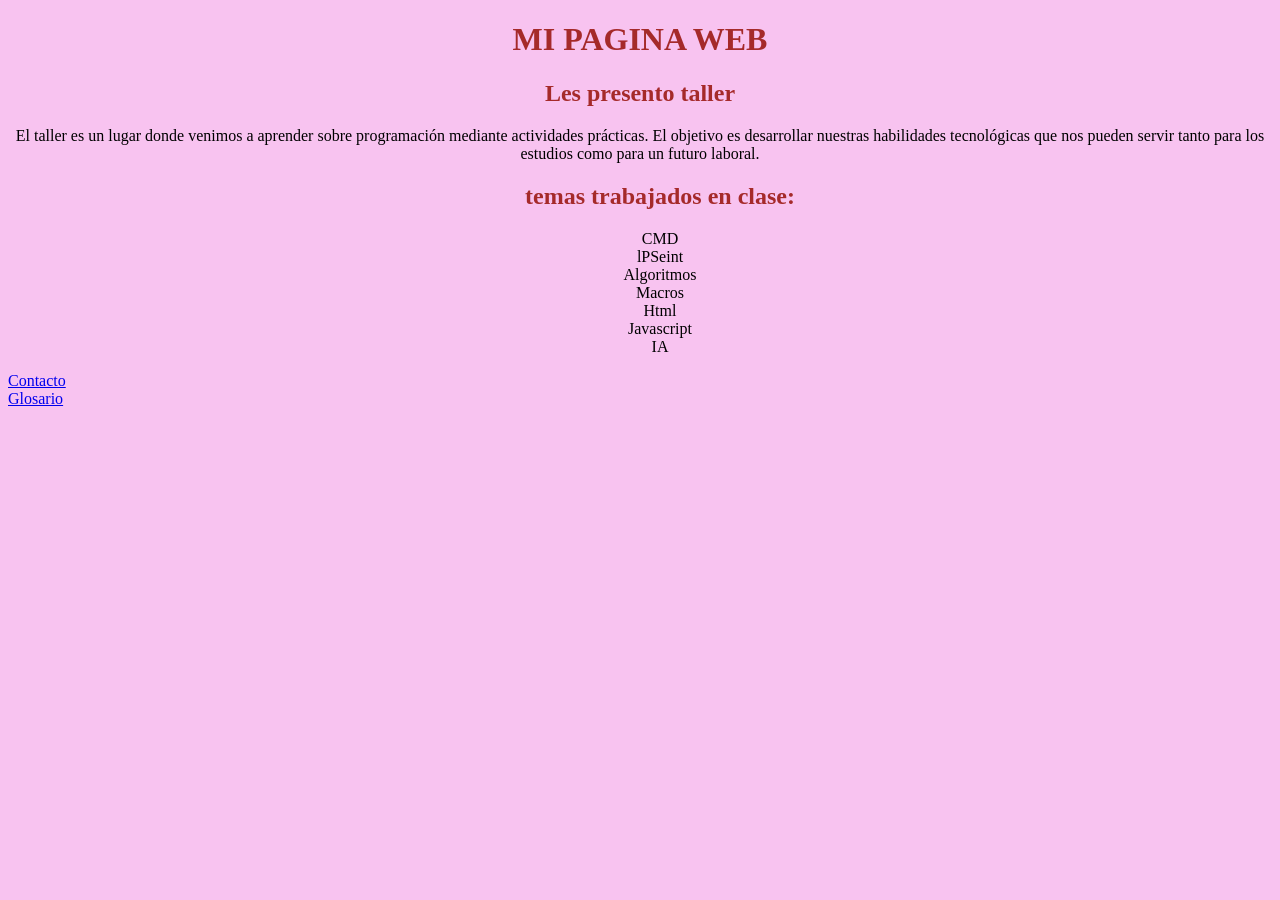
<file: index.html>
<!DOCTYPE html>
<html lang="en">
<head>
    <meta charset="UTF-8">
    <meta name="viewport" content="width=device-width, initial-scale=1.0">
    

<style> 
    body{
        background-color: rgba(245, 169, 234, 0.686);
    }
    h1{ 
        color: brown;
        text-align: center;
    }
    h2{
        color: brown;
        text-align: center;
    }
    p{
        text-align: center;
    }
    ul{
        text-align: center;
    }

</style>

</head>
    <!-- presentación de taller -->
<body>
    <h1>MI PAGINA WEB</h1>
    <h2>Les presento taller</h2>
    <p>El taller es un lugar donde venimos a aprender sobre programación mediante actividades prácticas. El objetivo es desarrollar nuestras habilidades tecnológicas que nos pueden servir tanto para los estudios como para un futuro laboral.</p>
    <ul>
        <h2>temas trabajados en clase:</h2>
        CMD
        <br>
         lPSeint
         <br> 
         Algoritmos
         <br> 
         Macros
         <br>  
         Html
         <br> 
         Javascript
         <br> 
         IA 
         <br>
    </ul>

    <a href="contacto.html">Contacto</a>
    <br>
    <a href="Glosario.html">Glosario</a>

</body>
</html>
</file>
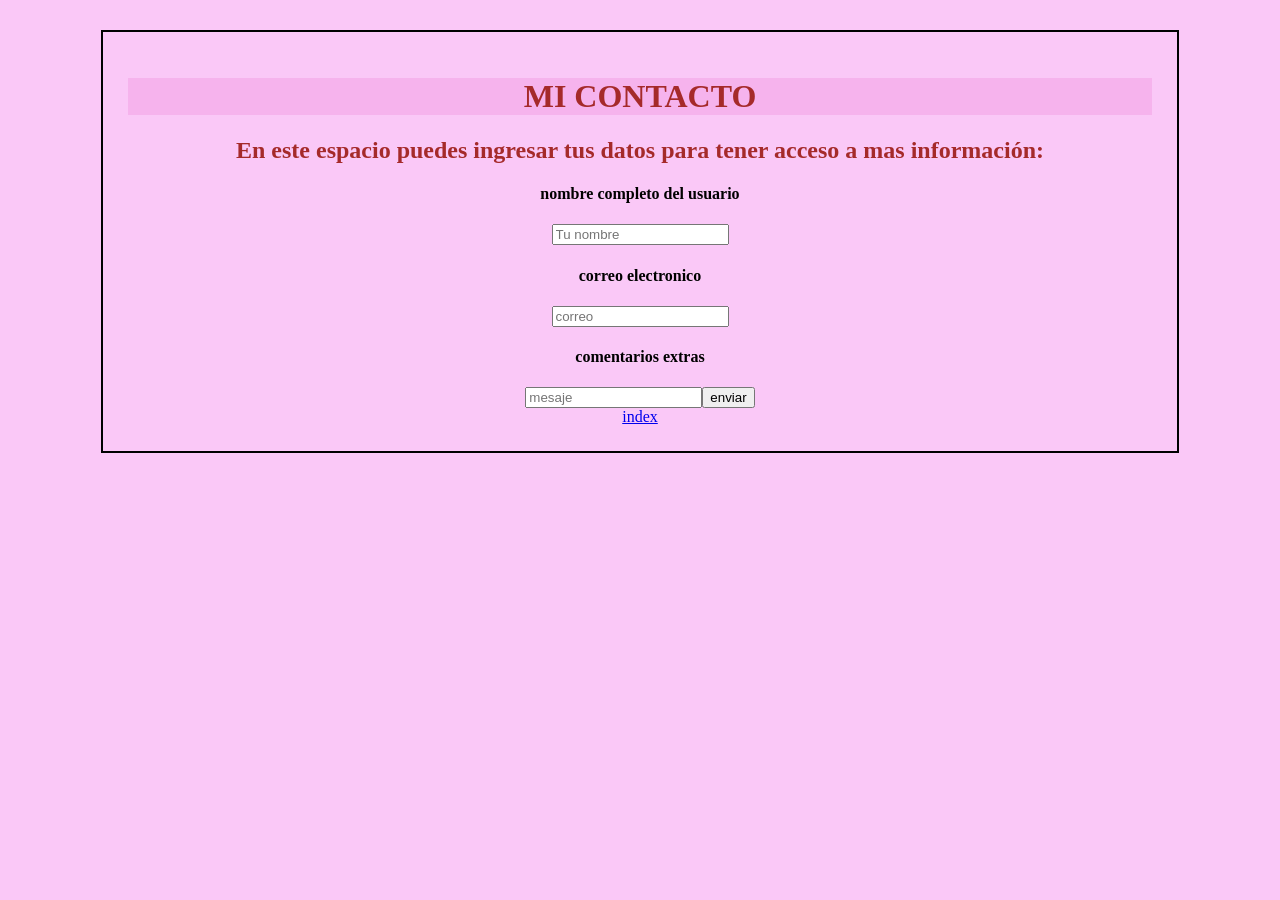
<file: contacto.html>
<!DOCTYPE html>
<html lang="en">
<head>
    <meta charset="UTF-8">
    <meta name="viewport" content="width=device-width, initial-scale=1.0">
    <link rel="stylesheet" href="style.css">
    <style>
        body{
            background-color: rgb(250, 200, 247);
        }
    </style>
</head>
<style> 
    h1{ 
        color: brown;
        text-align: center;
    }
    h2{ color: brown;
        text-align: center;
    }
    body{
        text-align: center;
    }
</style>

<!-- cajas de texto para el formulario -->
<body>
    <div class="MiClass">
    <h1>MI CONTACTO</h1>
    </div>
    <p> <h2> En este espacio puedes ingresar tus datos para tener acceso a mas información: </h2> </p>
    <h4>nombre completo del usuario</h4>
    <div id="tu nombre">
    <input type="text" placeholder="Tu nombre">
    <h4>correo electronico</h4>
    <input type="email" placeholder="correo">
    <br></div>
    <div id="mensajes">
    <h4>comentarios extras</h4>
    <input type="text" placeholder="mesaje"><button>enviar</button>
    <br></div>
     <a href ="index.html">index</a>
     <script src="contacto.js"></script>
</body>
</html>
</file>
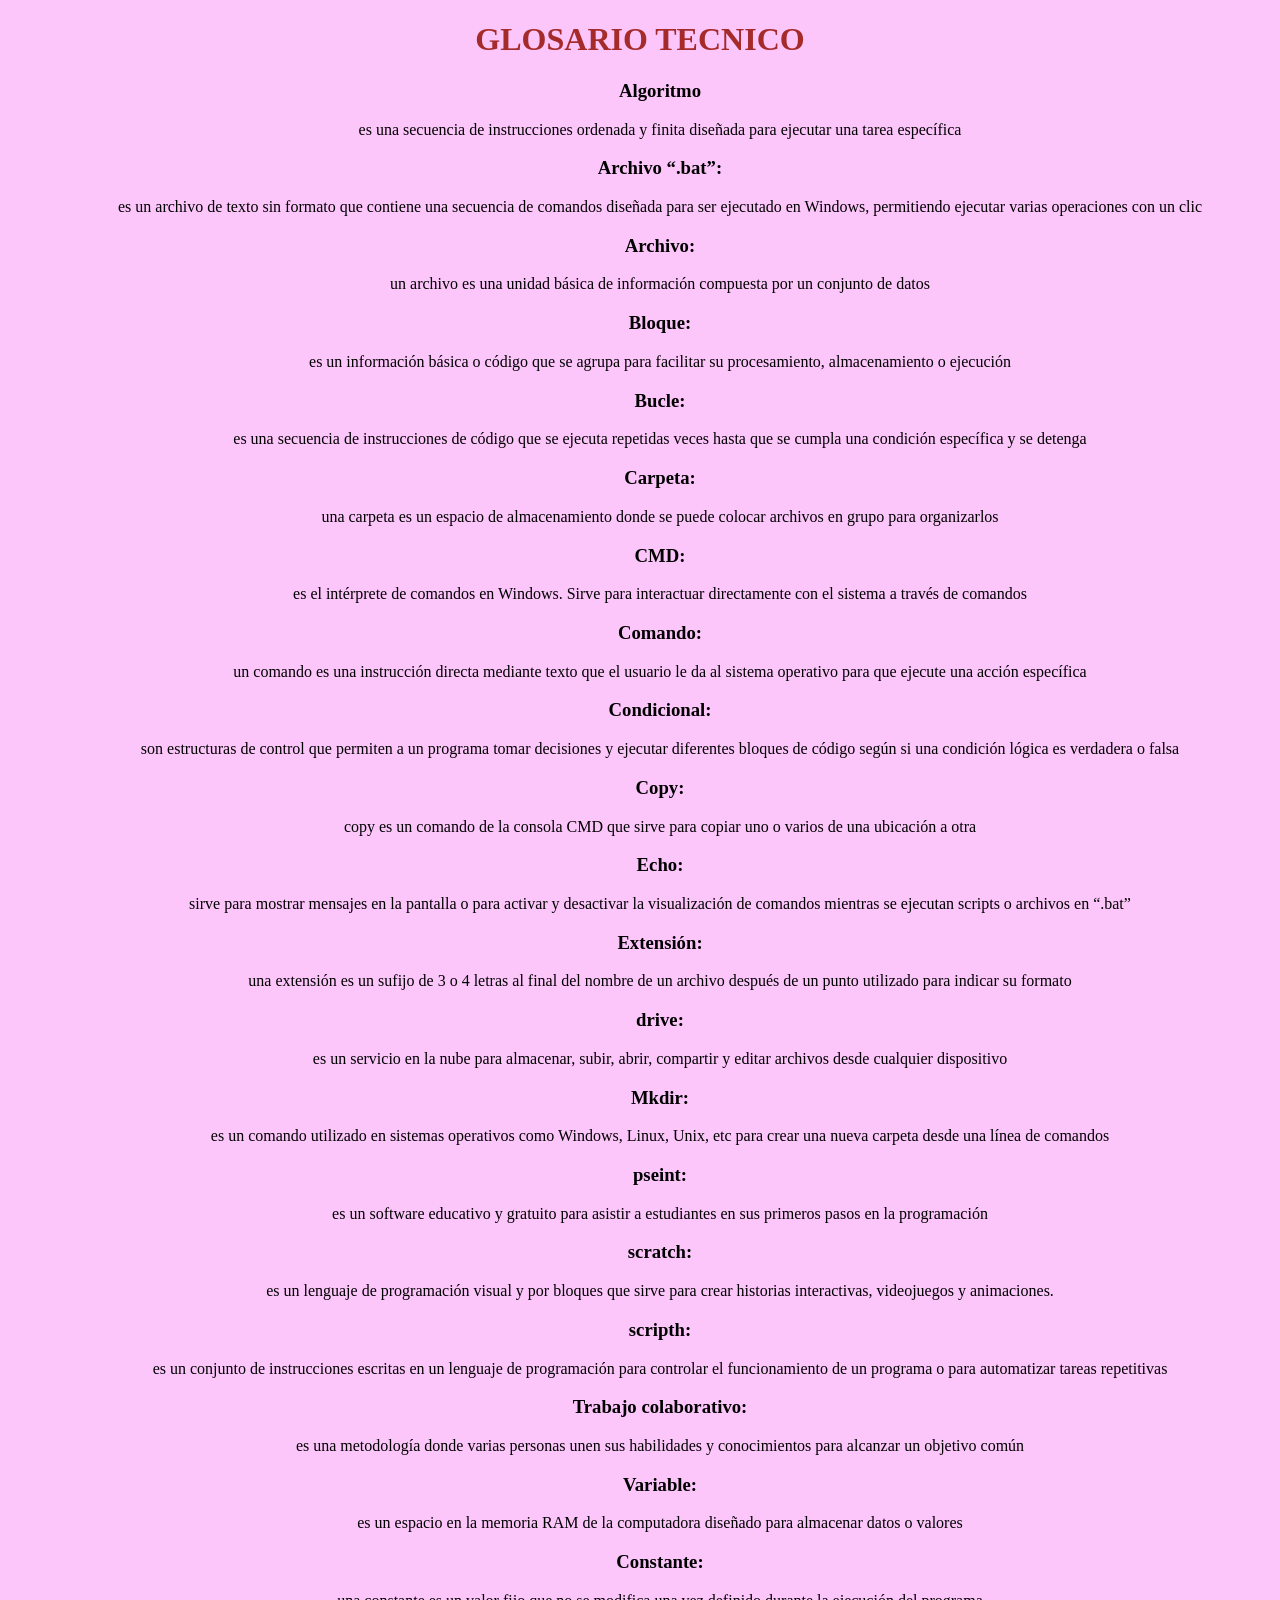
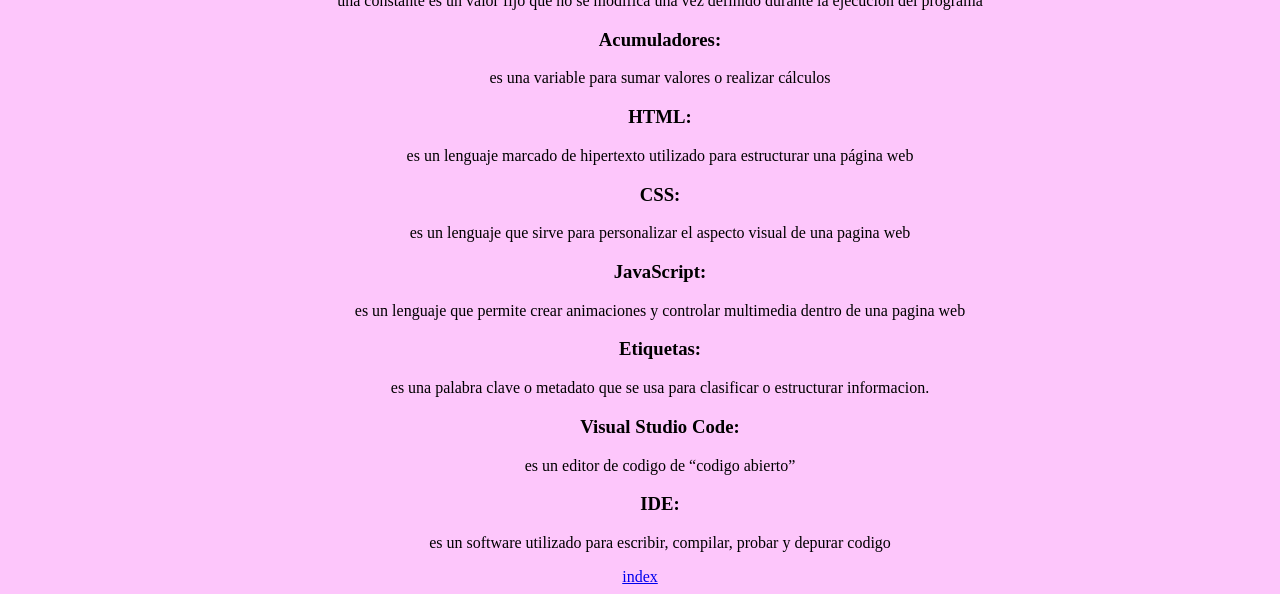
<file: Glosario.html>
<!DOCTYPE html>
<html lang="en">

<head>
    <meta charset="UTF-8">
    <meta name="viewport" content="width=device-width, initial-scale=1.0">
    <style>
        body{ background-color: rgb(253, 198, 251);
   }     h1{ 
    text-align: center;
    color: brown;
   }      body{
    text-align: center;
   }
    </style>
</head>
    <!-- glosario de la pagina web -->
<body>
    <h1>GLOSARIO TECNICO</h1>
    <ul>
        <h3>Algoritmo</h3> es una secuencia de instrucciones ordenada y finita diseñada para ejecutar una tarea específica
        <h3>Archivo “.bat”:</h3> es un archivo de texto sin formato que contiene una secuencia de comandos diseñada para ser ejecutado en Windows, permitiendo ejecutar varias operaciones con un clic
        <h3>Archivo:</h3> un archivo es una unidad básica de información compuesta por un conjunto de datos
        <h3>Bloque:</h3> es un información básica o código que se agrupa para facilitar su procesamiento, almacenamiento o ejecución
        <h3>Bucle:</h3> es una secuencia de instrucciones de código que se ejecuta repetidas veces hasta que se cumpla una condición específica y se detenga
        <h3>Carpeta:</h3> una carpeta es un espacio de almacenamiento donde se puede colocar archivos en grupo para organizarlos
        <h3>CMD:</h3> es el intérprete de comandos en Windows. Sirve para interactuar directamente con el sistema a través de comandos
        <h3>Comando:</h3> un comando es una instrucción directa mediante texto que el usuario le da al sistema operativo para que ejecute una acción específica
        <h3>Condicional:</h3> son estructuras de control que permiten a un programa tomar decisiones y ejecutar diferentes bloques de código según si una condición lógica es verdadera o falsa
        <h3>Copy:</h3> copy es un comando de la consola CMD que sirve para copiar uno o varios de una ubicación a otra
        <h3>Echo:</h3> sirve para mostrar mensajes en la pantalla o para activar y desactivar la visualización de comandos mientras se ejecutan scripts o archivos en “.bat”
        <h3>Extensión:</h3> una extensión es un sufijo de 3 o 4 letras al final del nombre de un archivo después de un punto utilizado para indicar su formato
        <h3>drive:</h3> es un servicio en la nube para almacenar, subir, abrir, compartir y editar archivos desde cualquier dispositivo
        <h3>Mkdir:</h3> es un comando utilizado en sistemas operativos como Windows, Linux, Unix, etc para crear una nueva carpeta desde una línea de comandos
        <h3>pseint:</h3> es un software educativo y gratuito para asistir a estudiantes en sus primeros pasos en la programación
        <h3>scratch:</h3> es un lenguaje de programación visual y por bloques que sirve para crear historias interactivas, videojuegos y animaciones.
        <h3>scripth:</h3> es un conjunto de instrucciones escritas en un lenguaje de programación para controlar el funcionamiento de un programa o para automatizar tareas repetitivas
        <h3>Trabajo colaborativo:</h3> es una metodología donde varias personas unen sus habilidades y conocimientos para alcanzar un objetivo común
        <h3>Variable:</h3> es un espacio en la memoria RAM de la computadora diseñado para almacenar datos o valores
        <h3>Constante:</h3> una constante es un valor fijo que no se modifica una vez definido durante la ejecución del programa
        <h3>Acumuladores:</h3> es una variable para sumar valores o realizar cálculos
        <h3>HTML:</h3> es un lenguaje marcado de hipertexto utilizado para estructurar una página web
        <h3>CSS:</h3> es un lenguaje que sirve para personalizar el aspecto visual de una pagina web
        <h3>JavaScript:</h3> es un lenguaje que permite crear animaciones y controlar multimedia dentro de una pagina web
        <h3>Etiquetas:</h3> es una palabra clave o metadato que se usa para clasificar o estructurar informacion. 
        <h3>Visual Studio Code:</h3> es un editor de codigo de “codigo abierto”
        <h3>IDE:</h3> es un software utilizado para escribir, compilar, probar y depurar codigo
    </ul>
    <a href="index.html">index</a>
</body>

</html>
</file>
<file: style.css>
.MiClass h1{
    background-color:rgba(245, 169, 234, 0.686) ;
}
body{
    text-align: center;
width: 80%;
margin: 30px auto;
padding: 25px;
border: 2px solid;
background-color: rgba(245, 169, 234, 0.686);

}
</file>
